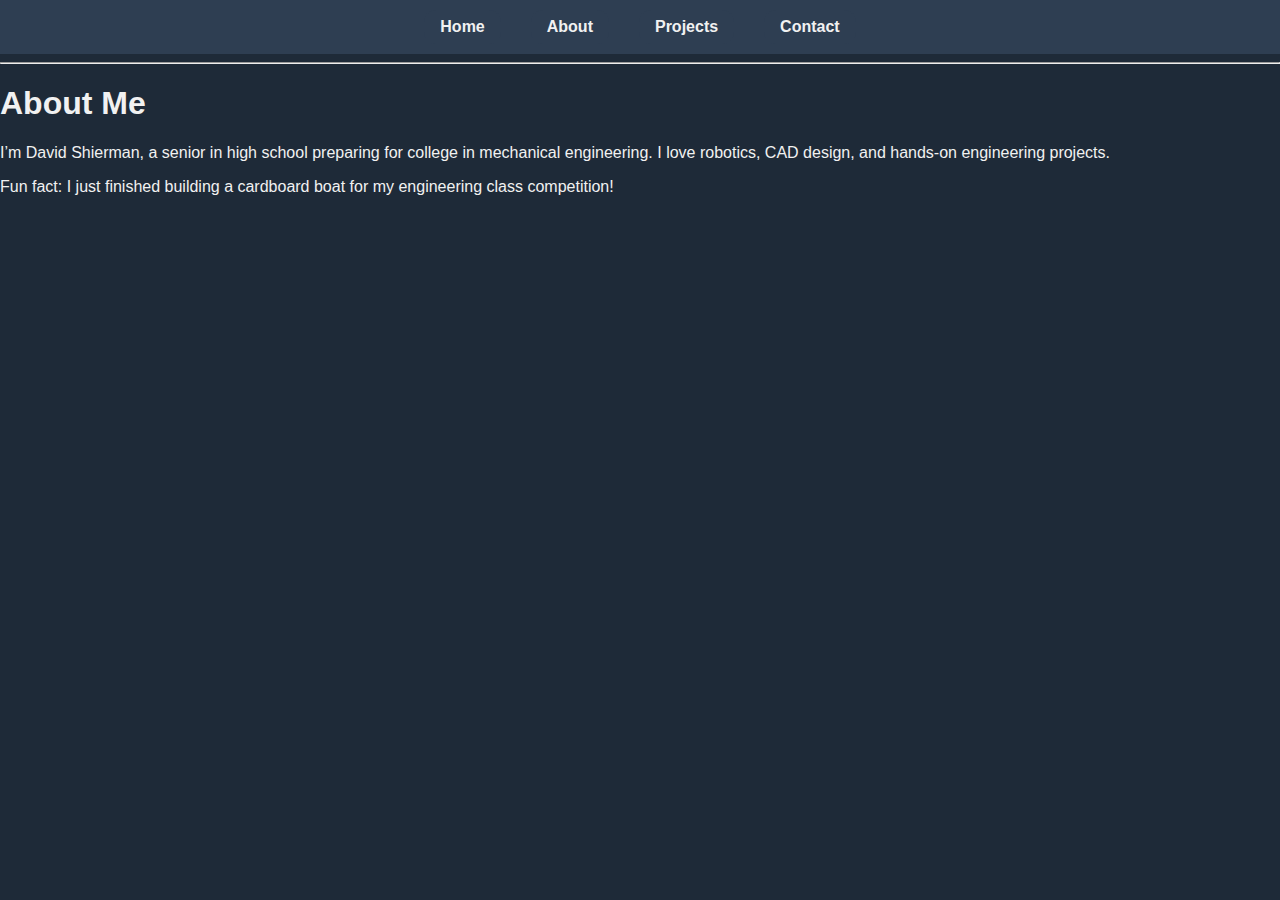
<file: about.html>
<!DOCTYPE html>
<html lang="en">
<head>
  <meta charset="UTF-8">
  <meta name="viewport" content="width=device-width, initial-scale=1.0">
  <title>David Shierman - About</title>
  <link rel="stylesheet" href="assets/css/style.css">
</head>
<body>

  <nav>
    <a href="index.html">Home</a>
    <a href="about.html">About</a>
    <a href="projects.html">Projects</a>
    <a href="contact.html">Contact</a>
  </nav>
  <hr>

  <h1>About Me</h1>
  <p>I’m David Shierman, a senior in high school preparing for college in mechanical engineering. I love robotics, CAD design, and hands-on engineering projects.</p>
  <p>Fun fact: I just finished building a cardboard boat for my engineering class competition!</p>

</body>
</html>
</file>
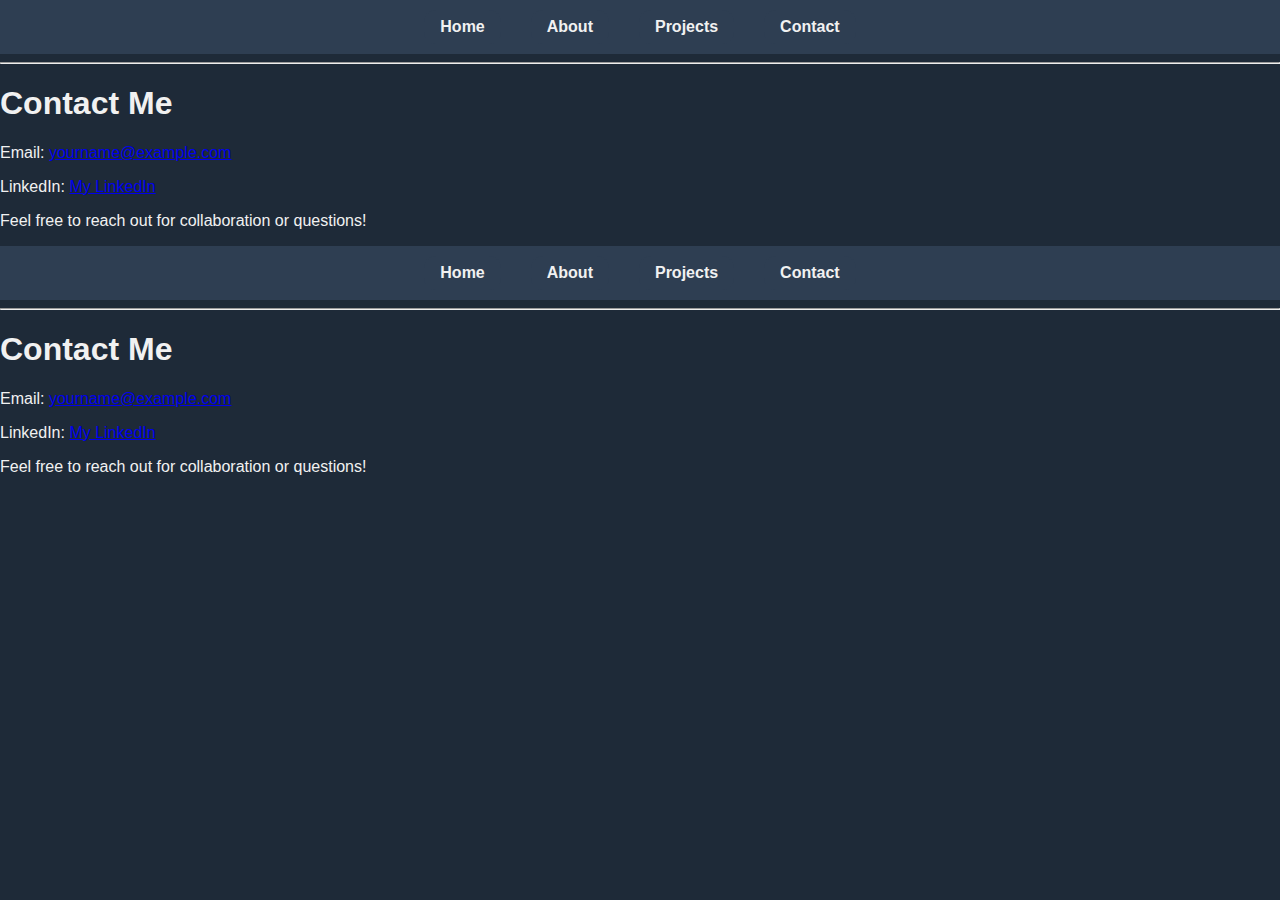
<file: contact.html>
<!DOCTYPE html>
<html lang="en">
<head>
  <meta charset="UTF-8">
  <meta name="viewport" content="width=device-width, initial-scale=1.0">
  <title>David Shierman - Contact</title>
  <link rel="stylesheet" href="assets/css/style.css">
</head>
<body>

  <nav>
    <a href="index.html">Home</a>
    <a href="about.html">About</a>
    <a href="projects.html">Projects</a>
    <a href="contact.html">Contact</a>
  </nav>
  <hr>

  <h1>Contact Me</h1>
  <p>Email: <a href="mailto:yourname@example.com">yourname@example.com</a></p>
  <p>LinkedIn: <a href="https://linkedin.com/in/yourprofile" target="_blank">My LinkedIn</a></p>
  <p>Feel free to reach out for collaboration or questions!</p>

</body>
</html>
<!DOCTYPE html>
<html lang="en">
<head>
  <meta charset="UTF-8">
  <meta name="viewport" content="width=device-width, initial-scale=1.0">
  <title>David Shierman - Contact</title>
  <link rel="stylesheet" href="assets/css/style.css">
</head>
<body>

  <nav>
    <a href="index.html">Home</a>
    <a href="about.html">About</a>
    <a href="projects.html">Projects</a>
    <a href="contact.html">Contact</a>
  </nav>
  <hr>

  <h1>Contact Me</h1>
  <p>Email: <a href="mailto:yourname@example.com">yourname@example.com</a></p>
  <p>LinkedIn: <a href="https://linkedin.com/in/yourprofile" target="_blank">My LinkedIn</a></p>
  <p>Feel free to reach out for collaboration or questions!</p>

</body>
</html>
</file>
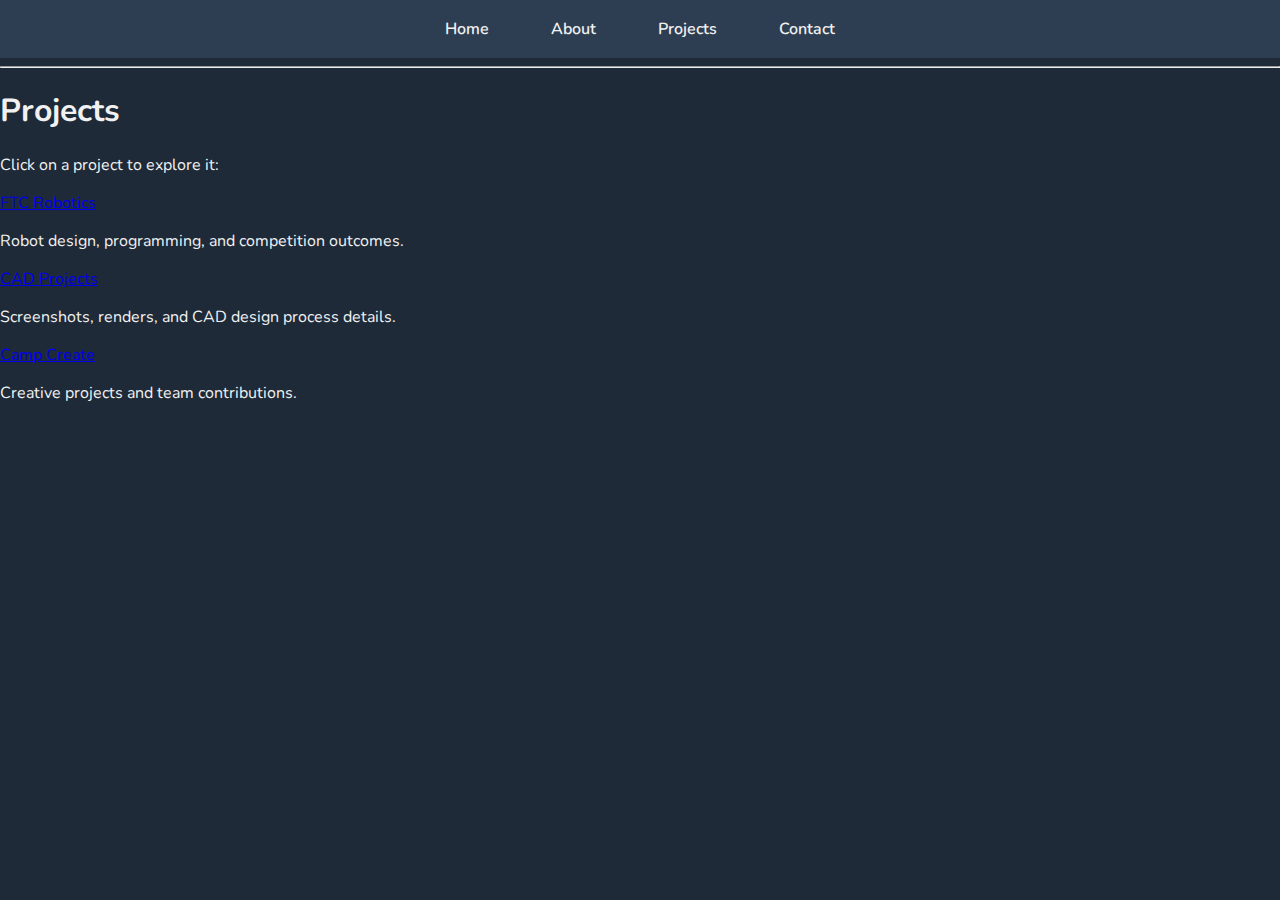
<file: projects.html>
<!DOCTYPE html>
<html lang="en">
<head>
  <meta charset="UTF-8">
  <meta name="viewport" content="width=device-width, initial-scale=1.0">
  <title>David Shierman - Projects</title>
  <link rel="stylesheet" href="assets/css/style.css">
  <link href="https://fonts.googleapis.com/css2?family=Nunito:wght@400;600;700&display=swap" rel="stylesheet">
</head>
<body>

  <!-- Navigation Bar -->
  <nav>
    <a href="index.html">Home</a>
    <a href="about.html">About</a>
    <a href="projects.html">Projects</a>
    <a href="contact.html">Contact</a>
  </nav>

  <hr>

  <!-- Page Heading -->
  <h1>Projects</h1>
  <p class="subtext">Click on a project to explore it:</p>

  <!-- Project Cards -->
  <div class="project-list">
    <div class="project-card">
      <a href="ftc.html">FTC Robotics</a>
      <p>Robot design, programming, and competition outcomes.</p>
    </div>
    <div class="project-card">
      <a href="cad.html">CAD Projects</a>
      <p>Screenshots, renders, and CAD design process details.</p>
    </div>
    <div class="project-card">
      <a href="camp.html">Camp Create</a>
      <p>Creative projects and team contributions.</p>
    </div>
  </div>

</body>
</html>
</file>
<file: assets/css/style.css>
body {
  margin: 0;
  font-family: 'Nunito', sans-serif;
  background-color: #1e2a38; /* dark gray-blue */
  color: #f1f1f1;
}

/* Navigation bar */
nav {
  display: flex;
  justify-content: center;
  background-color: #2e3e52; /* same as buttons */
  padding: 10px 0;
  position: sticky;
  top: 0;
  z-index: 10;
}

nav a {
  color: #f1f1f1;
  text-decoration: none;
  margin: 0 15px;
  padding: 8px 16px;
  background-color: #2e3e52;
  border-radius: 12px;
  transition: background 0.3s ease;
  font-weight: 600;
}

nav a:hover {
  background-color: #3e5573;
}

/* Full-width button section */
.button-section {
  display: flex;
  justify-content: center;
  align-items: center;
  height: 80vh; /* home section taller */
  padding: 20px;
}

/* Big buttons / home block */
.big-button {
  flex: none;
  background-color: #2e3e52;
  border: none;
  border-radius: 20px;
  padding: 60px 40px;
  font-size: 1.5rem;
  color: #f1f1f1;
  font-weight: 600;
  text-align: center;
  transition: background 0.3s ease, transform 0.2s ease;
  cursor: pointer;
}

.big-button:hover {
  background-color: #3e5573;
  transform: translateY(-5px);
}

/* Home section specific styling */
.home-section .home-block h1 {
  font-size: 3rem;
  margin-bottom: 10px;
}

.home-section .home-block .subtext {
  font-size: 1.2rem;
  color: #aaa; /* lighter gray for soft text */
}
</file>
